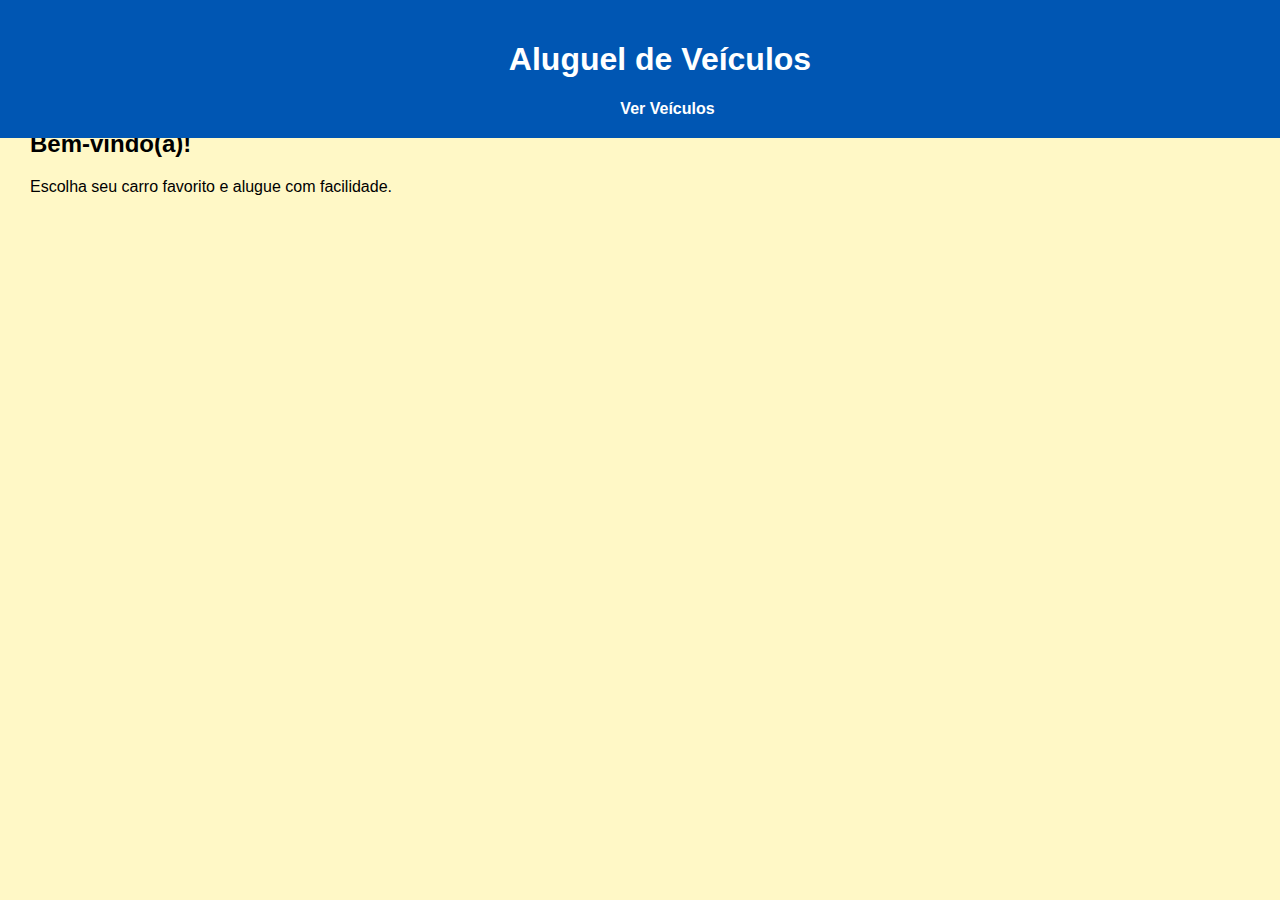
<file: home.html>
<!DOCTYPE html>
<html lang="pt-BR">
<head>
  <meta charset="UTF-8">
  <title>Home - Aluguel de Veículos</title>
  <link rel="stylesheet" href="style.css">
</head>
<body>
  <header>
    <h1>Aluguel de Veículos</h1>
    <nav>
      <a href="veiculos.html">Ver Veículos</a>
    </nav>
  </header>
  <main>
    <h2>Bem-vindo(a)!</h2>
    <p>Escolha seu carro favorito e alugue com facilidade.</p>
  </main>
</body>
</html>
</file>
<file: style.css>
body {
  margin: 0;
  font-family: Arial, sans-serif;
  background-color: #fff8c6;
  padding-top: 80px;
}

header {
  position: fixed;
  top: 0;
  width: 100%;
  background-color: #0056b3;
  color: white;
  padding: 20px;
  text-align: center;
  z-index: 1000;
}

nav a {
  color: white;
  font-weight: bold;
  margin-left: 15px;
  text-decoration: none;
}

main {
  padding: 30px;
}

.login-box {
  width: 300px;
  margin: 100px auto;
  background-color: white;
  border: 2px solid #0056b3;
  padding: 20px;
  border-radius: 10px;
  text-align: center;
}

.login-box input {
  width: 90%;
  padding: 10px;
  margin: 10px 0;
  border: 1px solid #ccc;
  border-radius: 5px;
}

.veiculo {
  background-color: white;
  padding: 15px;
  border: 1px solid #ccc;
  margin-bottom: 30px;
  text-align: center;
  border-radius: 10px;
}

.veiculo img {
  width: 100%;
  max-width: 300px;
  border-radius: 5px;
}

.form-aluguel {
  background: white;
  padding: 20px;
  border: 1px solid #999;
  border-radius: 8px;
  margin-top: 20px;
}

/* Botões estilizados */

button {
  background-color: #004494;
  color: white;
  border: none;
  padding: 12px 24px;
  margin-top: 10px;
  border-radius: 8px;
  font-size: 16px;
  cursor: pointer;
  transition: background-color 0.3s ease;
  box-shadow: 0 3px 6px rgba(0,0,0,0.16);
}

button:hover {
  background-color: #0066cc;
}
</file>
